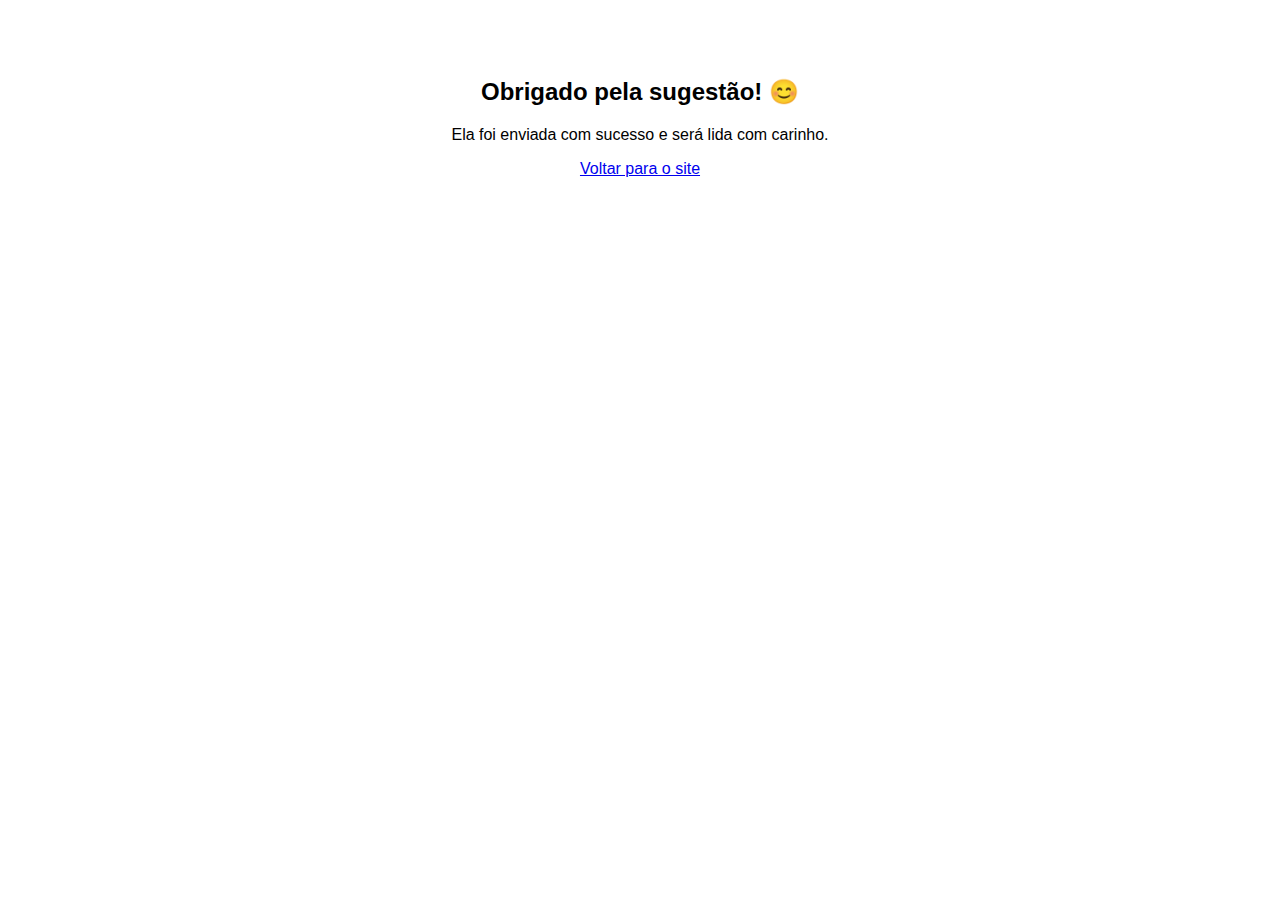
<file: obrigado.html>
<!DOCTYPE html>
<html lang="pt-BR">
<head>
  <meta charset="UTF-8">
  <title>Obrigado!</title>
</head>
<body style="text-align: center; font-family: sans-serif; padding: 50px;">
  <h2>Obrigado pela sugestão! 😊</h2>
  <p>Ela foi enviada com sucesso e será lida com carinho.</p>
  <a href="index.html">Voltar para o site</a>
</body>
</html>
</file>
